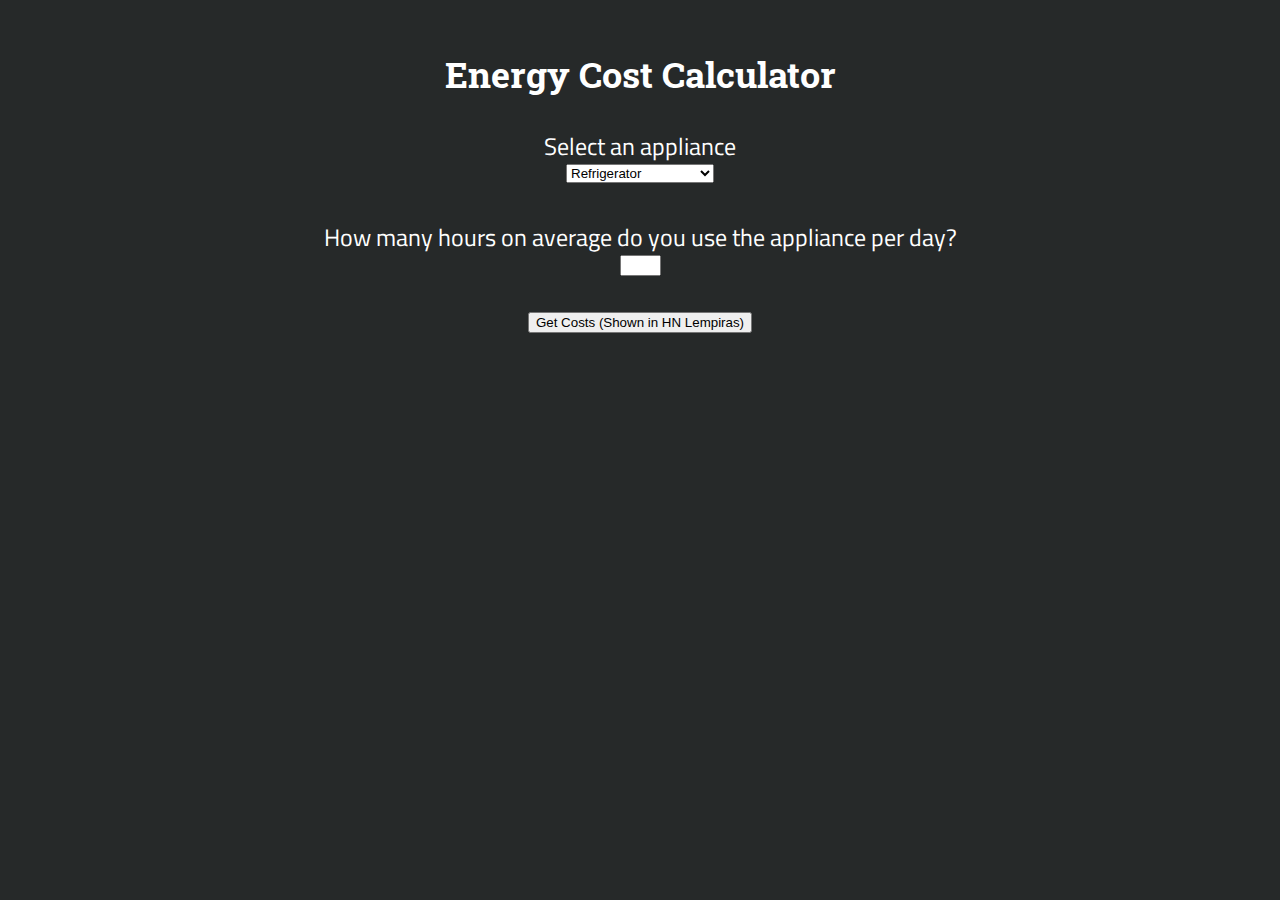
<file: energyCostCalculator.html>
<head>
    <link rel="preconnect" href="https://fonts.googleapis.com">
    <link rel="preconnect" href="https://fonts.gstatic.com" crossorigin>
    <link
        href="https://fonts.googleapis.com/css2?family=Roboto+Slab:wght@500&family=Titillium+Web:wght@300&display=swap"
        rel="stylesheet">

    <link rel="stylesheet" href="styles.css">

    <title>Energy Calculator</title>
    
    <script src="http://code.jquery.com/jquery-1.11.3.min.js"></script>
    
    <script>
        jQuery.fn.validateForm = function () {
            var hours_used = parseInt($('#hours').val());
            //validation
            if (hours_used < 1 || isNaN(hours_used) || hours_used == "") {
                alert('Please enter a valid number for hours used per day');
                document.getElementById('hours').value = " ";
                document.getElementById('hours').focus();
                return false;
            } else if (hours_used > 24) {
                alert('There is only 24 hours in a day');
                document.getElementById('hours').value = " ";
                document.getElementById('hours').focus();
            } else {
                return $(this).getEnergyCosts();
            }

        }
        //getEnergyCosts function calculates energy costs based on selected appliance and hours used
        jQuery.fn.getEnergyCosts = function () {
            var watts = parseInt($('#appliance').val());
            var hours_used = parseInt($('#hours').val());

            //cost per kilowatt per hour in Honduras
            var lpsPerKW = 3.43;

            //divide watts by 1000 to get kw
            var kilowatt = watts / 1000;
            var kw_used = hours_used * kilowatt;

            //cost calculation
            cost_per_day = kw_used * lpsPerKW;
            cost_per_week = cost_per_day * 7;
            cost_per_month = cost_per_week * 4;
            cost_per_year = cost_per_month * 12;

            $('#kilowatts_used').text(kw_used.toFixed(2));
            $('#cost_day').text(cost_per_day.toFixed(2));
            $('#cost_week').text(cost_per_week.toFixed(2));
            $('#cost_month').text(cost_per_month.toFixed(2));
            $('#cost_year').text(cost_per_year.toFixed(2));
            $('#results').show();
        }
    </script>

    <script type="text/javascript">
        $(document).ready(function () {
            $("#results").hide();
            $(".submit").click(function () {
                $(this).validateForm();

                //Return False to stop reloading
                return false;
            });
            $(".reset").click(function () {
                reset_form();
                $("#results").hide();
            });
        });
    </script>
</head>

<body>
    <div class=heading>
        <h2>Energy Cost Calculator</h2>
    </div>

    <div id="energy-calculator">
        <form id="e-calc">
            <div class="element">
                <label for="appliance">
                    <p style="margin: 0; padding: 0;">Select an appliance</p>
                </label>
                <select name="appliance" id="appliance" tabindex="1">
                    <option value="350">Refrigerator</option>
                    <option value="1200">Microwave</option>
                    <option value="800">Toaster</option>
                    <option value="60">Fan</option>
                    <option value="300">Computer and printer</option>
                    <option value="50">VCR</option>
                    <option value="100">Black and white tv</option>
                    <option value="301">Color TV</option>
                    <option value="1500">Stove</option>
                    <option value="60">Incandescent lamp</option>
                    <option value="32">Fluorescent lamp</option>
                </select>
            </div>

            <br>

            <div class="element">
                <label for="hours">
                    <p style="margin: 0; padding: 0;">How many hours on average do you use the appliance per day?</p>
                </label>
                <input type="text" id="hours" tabindex="2" size="2" />
            </div>
            <div class="element">
                <br>
                <input type="submit" value="Get Costs (Shown in HN Lempiras)" class="submit" tabindex="3" />
            </div>
            <!-- results -->
            <div id="results">
                <br>
                <div class="element">
                    <span class="label">Kilowatts used per day:</span>
                    <div id="kilowatts_used" class="results_box"></div>
                </div>
                <div class="element">
                    <br>
                    <span class="label">Total cost per day is:</span>
                    <div id="cost_day" class="results_box"></div>
                </div>
                <div class="element">
                    <br>
                    <span class="label">Total cost per week is:</span>
                    <div id="cost_week" class="results_box"></div>
                </div>
                <div class="element">
                    <br>
                    <span class="label">Total cost per month is:</span>
                    <div id="cost_month" class="results_box"></div>
                </div>
                <div class="element">
                    <br>
                    <span class="label">Total cost per year is:</span>
                    <div id="cost_year" class="results_box"></div>
                </div>
            </div>
        </form>
    </div>
</body>
</file>
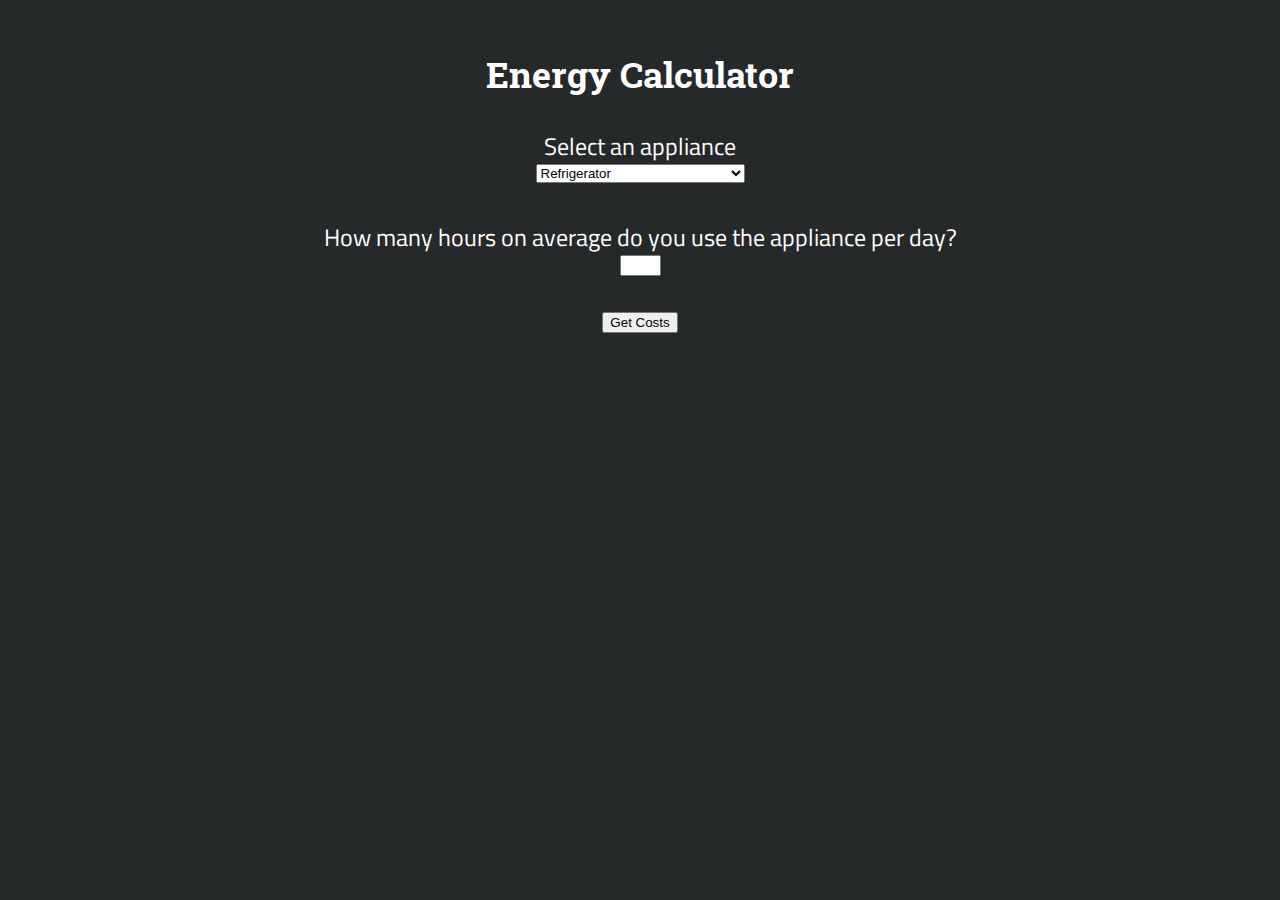
<file: solar_energy_calculator.html>
<head>
    <link rel="preconnect" href="https://fonts.googleapis.com">
    <link rel="preconnect" href="https://fonts.gstatic.com" crossorigin>
    <link
        href="https://fonts.googleapis.com/css2?family=Roboto+Slab:wght@500&family=Titillium+Web:wght@300&display=swap"
        rel="stylesheet">
    <link rel="stylesheet" href="styles.css">
    <title>Energy Calculator</title>
    <script src="http://code.jquery.com/jquery-1.11.3.min.js"></script>
    <script>
        jQuery.fn.validateForm = function () {
            var hours_used = parseInt($('#hours').val());
            //validation
            if (hours_used < 1 || isNaN(hours_used) || hours_used == "") {
                alert('Please enter a valid number for hours used per day');
                document.getElementById('hours').value = " ";
                document.getElementById('hours').focus();
                return false;
            } else if (hours_used > 24) {
                alert('There is only 24 hours in a day');
                document.getElementById('hours').value = " ";
                document.getElementById('hours').focus();
            } else {
                return $(this).getEnergyCosts();
            }

        }
        //getEnergyCosts function calculates energy costs based on selected appliance and hours used
        jQuery.fn.getEnergyCosts = function () {
            var watts = parseInt($('#appliance').val());
            var hours_used = parseInt($('#hours').val());

            //cost per kilowatt per hour in Honduras
            var lpsPerKW = 3.43;

            //divide watts by 1000 to get kw
            var kilowatt = watts / 1000;
            var kw_used = hours_used * kilowatt;

            //calculate costs
            cost_per_day = kw_used * lpsPerKW;
            cost_per_week = cost_per_day * 7;
            cost_per_month = cost_per_week * 4;
            cost_per_year = cost_per_month * 12;

            $('#kilowatts_used').text(kw_used.toFixed(2));
            $('#cost_day').text(cost_per_day.toFixed(2));
            $('#cost_week').text(cost_per_week.toFixed(2));
            $('#cost_month').text(cost_per_month.toFixed(2));
            $('#cost_year').text(cost_per_year.toFixed(2));
            $('#results').show();
        }
        jQuery.fn.reset_form = function () {
            //resets variables when reset button is clicked
            watts = 0;
            kw_used = 0;
            cost_per_day = 0;
            cost_per_week = 0;
            cost_per_month = 0;
            cost_per_year = 0;
            document.getElementById('kilowatts_used').innerHTML = "";
            document.getElementById('cost_day').innerHTML = "";
            document.getElementById('cost_week').innerHTML = "";
            document.getElementById('cost_month').innerHTML = "";
            document.getElementById('cost_year').innerHTML = "";
        }
    </script>

    <script type="text/javascript">
        $(document).ready(function () {
            $("#results").hide();
            $(".submit").click(function () {
                $(this).validateForm();

                //Return False to stop reloading
                return false;
            });
            $(".reset").click(function () {
                reset_form();
                $("#results").hide();
            });
        });
    </script>
</head>

<body>
    <div class=heading>
        <h2>Energy Calculator</h2>
    </div>

    <div id="energy-calculator">
        <form id="e-calc">
            <div class="element">
                <label for="appliance">
                    <p style="margin: 0; padding: 0;">Select an appliance</p>
                </label>
                <select name="appliance" id="appliance" tabindex="1">
                    <option value="350">Refrigerator</option>
                    <option value="1200">Microwave</option>
                    <option value="800">Toaster</option>
                    <option value="60">Fan</option>
                    <option value="40">Laptop Computer</option>
                    <option value="150">Games Consoles (PS3 / X Box)</option>
                    <option value="16">Games Console (Wii)</option>
                    <option value="70">Television 19 inch</option>
                    <option value="150">Television 25 inch</option>
                    <option value="450">Hoover</option>
                    <option value="500">Fridge/Freezer</option>
                    <option value="3500">Tumble Dryer</option>
                    <option value="700">Washing Machine</option>
                    <option value="1350">Dishwasher</option>
                    <option value="11">Energy Saving Light Bulb</option>
                    <option value="23">Digital TV Box</option>
                    <option value="1000">Hair Dryer</option>
                    <option value="123">Straighteners</option>
                    <option value="35">Stereo System</option>
                    <option value="35">DVD Player</option>
                </select>
            </div>

            <br>

            <div class="element">
                <label for="hours">
                    <p style="margin: 0; padding: 0;">How many hours on average do you use the appliance per day?</p>
                </label>
                <input type="text" id="hours" tabindex="2" size="2" />
            </div>
            <div class="element">
                <br>
                <input type="submit" value="Get Costs" class="submit" tabindex="3" />
            </div>
            <!-- results -->
            <div id="results">
                <div class="element">
                    <span class="label">Kilowatts used per day:</span>
                    <div id="kilowatts_used" class="results_box"></div>
                </div>
                <div class="element">
                    <span class="label">Total cost per day is:</span>
                    <div id="cost_day" class="results_box"></div>
                </div>
                <div class="element">
                    <span class="label">Total cost per week is:</span>
                    <div id="cost_week" class="results_box"></div>
                </div>
                <div class="element">
                    <span class="label">Total cost per month is:</span>
                    <div id="cost_month" class="results_box"></div>
                </div>
                <div class="element">
                    <span class="label">Total cost per year is:</span>
                    <div id="cost_year" class="results_box"></div>
                </div>
                <div class="element">
                    <input type="reset" value="Reset Form" class="reset" />
                </div>
            </div>
        </form>
    </div>
</body>
</file>
<file: styles.css>
body {
    text-align: center;
    background-color:#262929;
    font-family:'Titillium Web';
    font-size: x-large;
    color:white;
    margin-top: 50px;
    margin-bottom: 100px;
    margin-right: 100px;
    margin-left: 100px;
}

.heading {
    font-family:'Roboto Slab';
    color:white;
}

.popup {
    position: relative;
    display: inline-block;
    cursor: pointer;
    -webkit-user-select: none;
    -moz-user-select: none;
    -ms-user-select: none;
    user-select: none;
}

.popup .popuptext {
    visibility: hidden;
    width: 400px;
    background-color: rgb(84, 117, 89);
    color: #fff;
    text-align: center;
    border-radius: 6px;
    padding: 8px;
    position: absolute;
    z-index: 1;
    bottom: 125%;
    left: 50%;
    margin-left: -200px;
}

.popup .popuptext::after {
    content: "";
    position: absolute;
    top: 100%;
    left: 50%;
    margin-left: -5px;
    border-width: 5px;
    border-style: solid;
    border-color: rgb(84, 117, 89) transparent transparent transparent;
}

.popup .show {
    visibility: visible;
    -webkit-animation: fadeIn 1s;
    animation: fadeIn 1s;
}

@-webkit-keyframes fadeIn {
    from {
        opacity: 0;
    }

    to {
        opacity: 1;
    }
}

@keyframes fadeIn {
    from {
        opacity: 0;
    }

    to {
        opacity: 1;
    }
}
</file>
